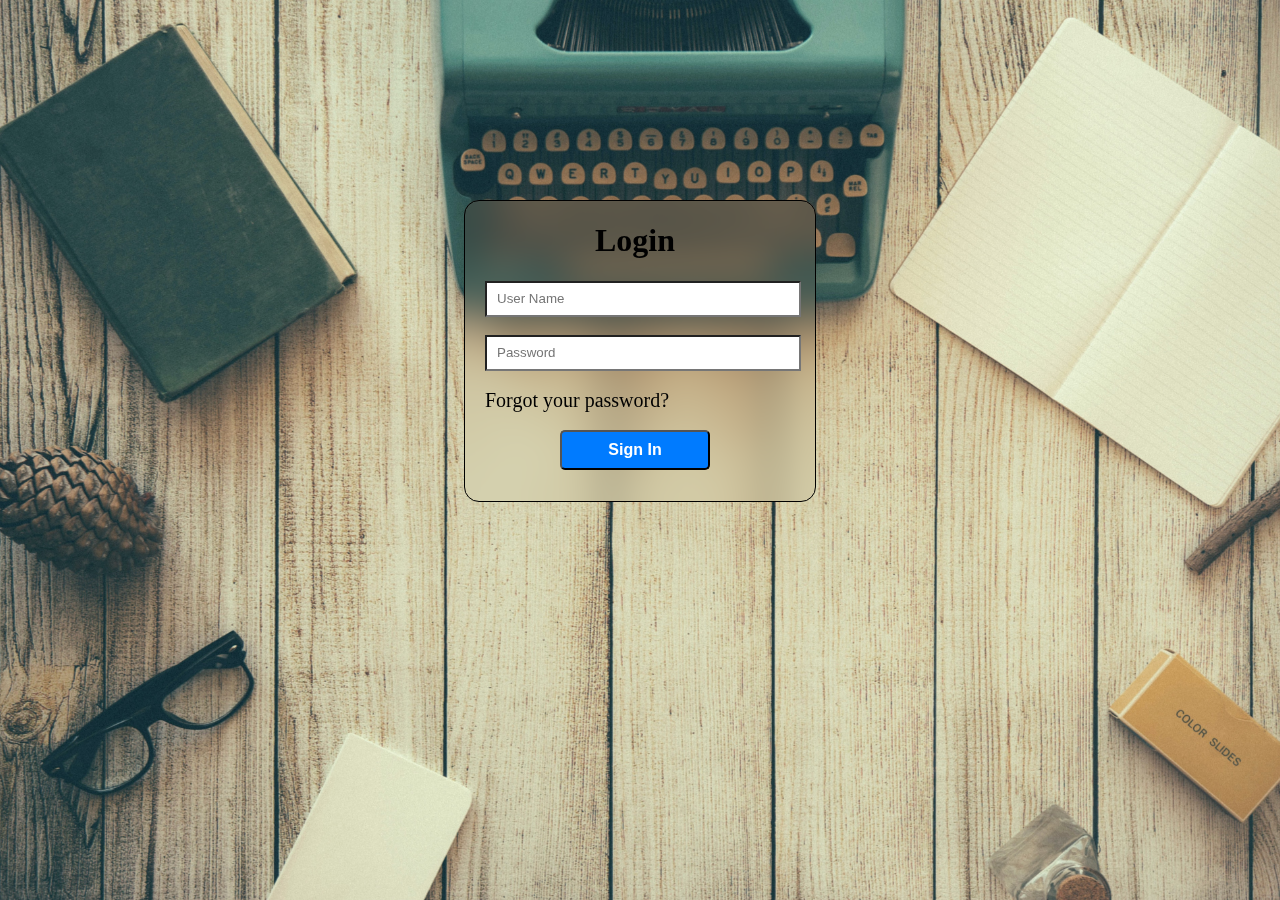
<file: index.html>
<!DOCTYPE html>
<html lang="en">
<head>
    <meta charset="UTF-8">
    <meta name="viewport" content="width=device-width, initial-scale=1.0">
    <title>Login</title>
    <link rel="icon" href="images/icon.png" type="image/png">
    <link rel="stylesheet" href="style.css" type="text/css">
</head>
<body>
    <div id="container">
        <form>
            <div class="title">
                 <h1>Login</h1>
            </div>

            <div class="data">
              <label for="username"></label>
               <input type="text" placeholder="User Name" id="username" required><br><br>
             
               <label for="password"></label>
               <input type="password" placeholder="Password" id="password" required><br><br>
               <a href="forgot.html">Forgot your password?</a><br><br>
               
            </div>

            <div class="btn">

              <a id="link1" href="Profile Card/index.html"></a>
              <input onclick="LogIn()" type="submit" value="Sign In">
                <!-- <a href="login.html"><input onclick="LogIn()" type="submit" value="Sign In"></a> -->
            </div>
        </form>
    </div>

    <script src="script.js"></script>
   
</body>
</html>
</file>
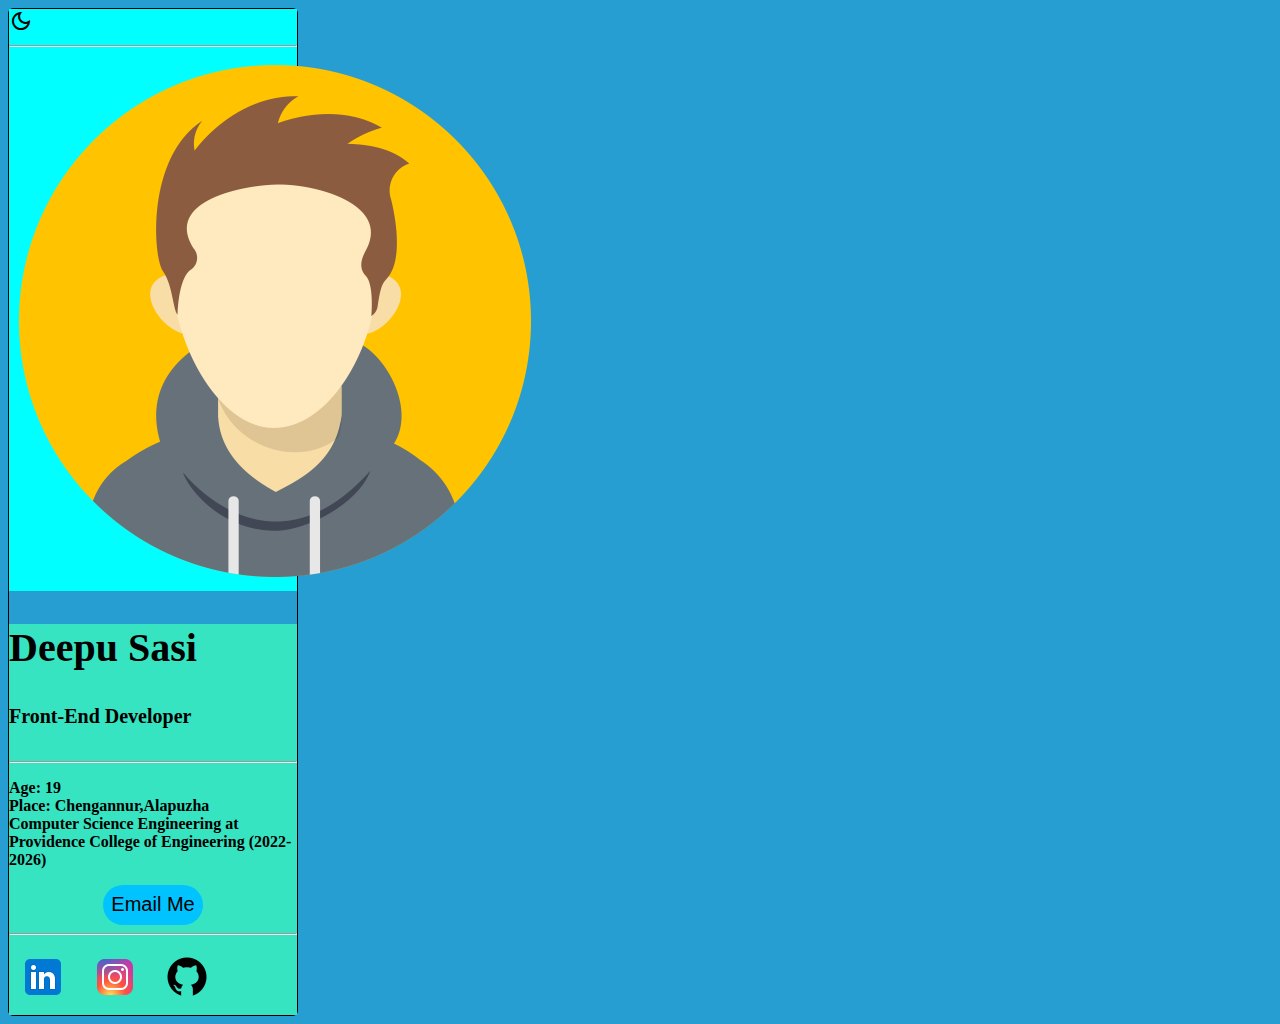
<file: Profile Card/index.html>
<!DOCTYPE html>
<html lang="en">
<head>
    <meta charset="UTF-8">
    <meta name="viewport" content="width=device-width, initial-scale=1.0">
    <title>Profile Card</title>
    <link rel="icon" type="image/png" href="images/profile-pic.png">
    <link rel="stylesheet" href="style.css" type="text/css">
    <link rel="stylesheet" href="https://fonts.googleapis.com/css2?family=Material+Symbols+Outlined:opsz,wght,FILL,GRAD@20..48,100..700,0..1,-50..200" />
    <link href="https://cdn.jsdelivr.net/npm/bootstrap@5.0.2/dist/css/bootstrap.min.css" rel="stylesheet" integrity="sha384-EVSTQN3/azprG1Anm3QDgpJLIm9Nao0Yz1ztcQTwFspd3yD65VohhpuuCOmLASjC" crossorigin="anonymous">

</head>
<!-- <body data-bs-theme="dark"> -->
<body class="dark_mode">
    <div id="content" class="container-fluid">

        <div id="box" class="mx-auto" class="card" style="width: 18rem;">
            <div id="card">
                
                <span  onclick="theme()" class="material-symbols-outlined" id="theme">dark_mode</span>
            
                <hr>
                <img src="images/profile-pic.png" class="card-img-top" alt="profile picture">
            
            </div>
            <div  class="card-body"> 
                
                <h2 class="card-title">Deepu Sasi</h2>
                <h5 class="card-sub-title">Front-End Developer</h5>
                <hr>
                <p class="card-text">Age: 19<br>Place: Chengannur,Alapuzha<br>Computer Science Engineering at Providence College of Engineering (2022-2026)</p>
                <div class="email-box">
                <a class="email" href="mailto:deepusasi258@gmail.com"><button class="btn-email">Email Me</button></a>
                </div>

             <hr>
                
             <!-- <a href="https://twitter.com/" class="card-link"><img src="images/icon-twitter.png"></a> -->
             <a href="https://in.linkedin.com/in/deepu-sasi-404a95256/" class="card-link"><img src="images/icon-linkedin.png"></a>
             <a href="https://www.instagram.com/the__dark__samurai?utm_source=qr&igshid=MzNINENkZWQ4Mg%3D%3D/" class="card-link"><img src="images/icon-instagram.png"></a>
             <a href="https://github.com/deepusasi123?tab=repositories/" class="card-link"><img src="images/icon-github.png"></a>
              
            </div>
        </div>

    </div>

    <script src="script.js"></script>
    <script src="https://cdn.jsdelivr.net/npm/bootstrap@5.0.2/dist/js/bootstrap.bundle.min.js" integrity="sha384-MrcW6ZMFYlzcLA8Nl+NtUVF0sA7MsXsP1UyJoMp4YLEuNSfAP+JcXn/tWtIaxVXM" crossorigin="anonymous"></script>

</body>
</html>
</file>
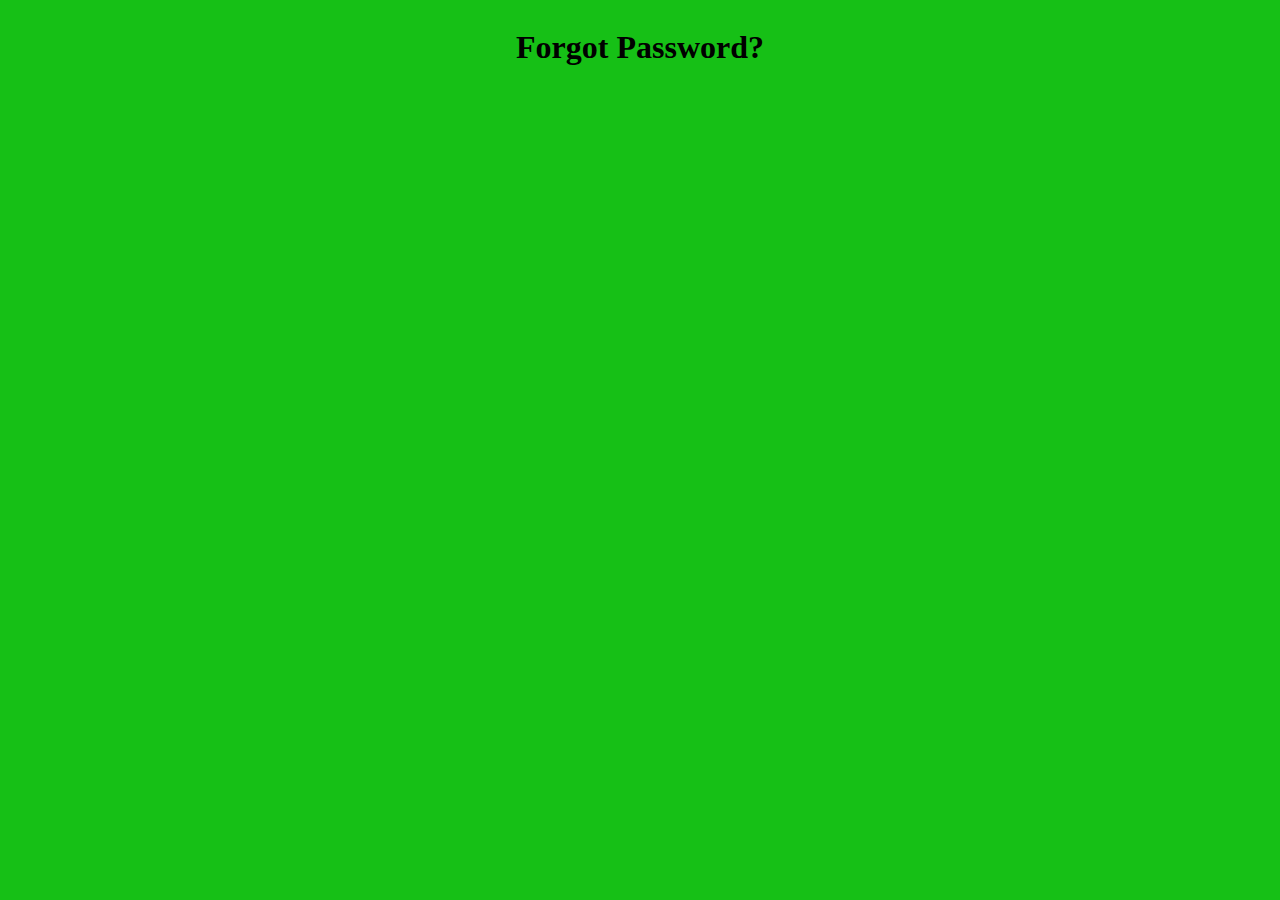
<file: forgot.html>
<!DOCTYPE html>
<html lang="en">
<head>
    <meta charset="UTF-8">
    <meta name="viewport" content="width=device-width, initial-scale=1.0">
    <title>Forgot</title>
    <style>
      body{
        background-color: rgb(22, 192, 22);
      }
      .message{
        display: flex;
        justify-content: center;
        align-items: center;
        
      }
    </style>
</head>
<body>
    <div class="message">
      <h1>Forgot Password?</h1>
    </div>


</body>
</html>
</file>
<file: style.css>
body{
    margin: 0;
    background: url("images/login-bgimage.jpg") no-repeat center center fixed;
    background-size: cover;
    height: 100%;
    /* overflow: auto; */

    
}

#container{
    width: 100%;
}

form{
    width: 300px;
    height: 300px;
    background-color: rgb(46, 238, 39);
    background:transparent;
    backdrop-filter:blur(20px);
    margin: 0 auto;
    margin-top: 200px;
    padding-left: 20px;
    padding-right: 30px;
    border: 1px solid black;
    border-radius: 15px;


}


.data input{
    width: 100%;
    height: 30px;
    padding-left: 10px;
    background-color: rgb(255, 255, 255);

}

.data a{
    text-decoration: none;
    font-size: 20px;
    color: black;
}
.btn{
    display: flex;
    justify-content: center;
}

.btn input{
    width: 150px;
    height: 40px;
    border-radius: 5px;
    background-color: #007bff;
    color:white;
    font-weight: bold;
    font-size: medium;

}

.title{
    display: flex;
    justify-content: center;
}

.btn input:hover{
  cursor: pointer;
  transform: scale(1.05);
}
.data a:hover{
    color: blue;
}
</file>
<file: Profile Card/style.css>
/* body{
    background: url("images/bgimage.jpg") no-repeat center center ;
    background-size: cover;
    height: 100%;
} */
.dark_mode{
    background-color:rgb(38, 158, 209);
}

#card{
    background-color: cyan;

}
#box{
    border: 1px solid black;
    border-radius: 5px;
}

p{
    font-weight: bold;
}

.card-title{
    font-size: 40px;
    font-weight: bold;
}
.card-sub-title{
    font-size: 20px;
    font-weight: bold;
}

.card-body{
    background-color: rgb(54, 228, 193);
}

.email{
    text-decoration: none;
}

.btn-email{
    width: 100px;
    height: 40px;
    font-size: 20px;
    background-color: rgb(0, 195, 255);
    border: none;
    border-radius: 20px;
    position: relative;
    left: 50%;
    transform: translateX(-50%);
    

}

.card-link{
    text-decoration: none;
}

img{
    padding: 10px;
}

img:hover{
    transform: scale(1.05);
}

#theme:hover{
    cursor: pointer;
}


.dark-mode {
    background-color: rgb(1, 38, 54);
    color: white;
    
}
</file>
